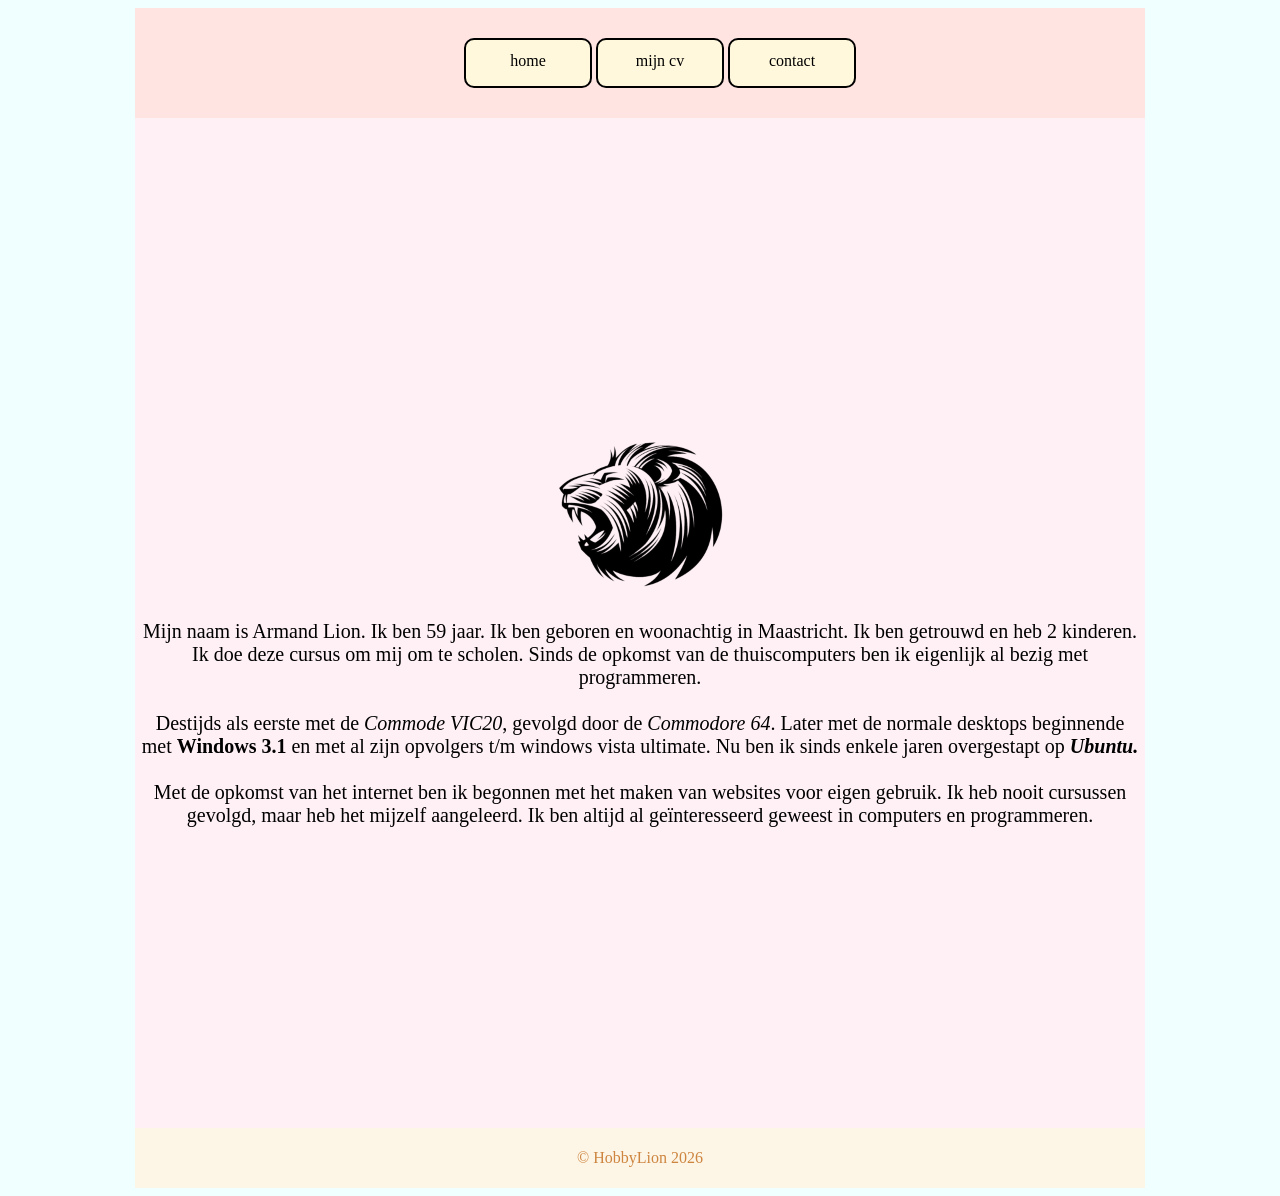
<file: index.html>
<!DOCTYPE html>
<html lang="nl">
    <head>
        <meta charset="UTF-8">
        <meta name="viewport" content="width=device-width, initial-scale=1.0">
        <meta name="description" content=" ">
        <meta name="keywords" content=" ">
        <meta name="author" content="HobbyLion">
        <link rel="stylesheet" type="text/css" href="css/les15.css">
        <title>les 15</title>
    </head>
    <body>
        <header class="nav">
                <ul>
                    <li>
                        <a href="index.html">home</a>
                    </li>
                    <li>
                        <a href="mijncv.html">mijn cv</a>
                    </li>
                    <li>
                        <a href="contact.html">contact</a>
                    </li>
               </ul>

         </header>
         <div class="tekst">
            <p>
                <img src="img/hobbylion-logo.png">
                Mijn naam is Armand Lion. Ik ben 59 jaar. Ik ben geboren en woonachtig in Maastricht. Ik ben getrouwd en heb 2 kinderen.<br>
                Ik doe deze cursus om mij om te scholen. Sinds de opkomst van de thuiscomputers ben ik eigenlijk al bezig met programmeren.<br><br>
                Destijds als eerste met de <i>Commode VIC20</i>, gevolgd door de <em>Commodore 64</em>. Later met de normale desktops beginnende met <strong>Windows 3.1</strong> en met al zijn opvolgers t/m windows vista ultimate.  Nu ben ik sinds enkele jaren overgestapt op <em><strong>Ubuntu.</strong></em><br><br>
                Met de opkomst van het internet ben ik begonnen met het maken van websites voor eigen gebruik. Ik heb nooit cursussen gevolgd, maar heb het mijzelf aangeleerd. Ik ben altijd al geïnteresseerd geweest in computers en programmeren.
            </p>
         </div>
        <footer>
            &copy; HobbyLion 2026       
        </footer>    
    </body>
</html>
</file>
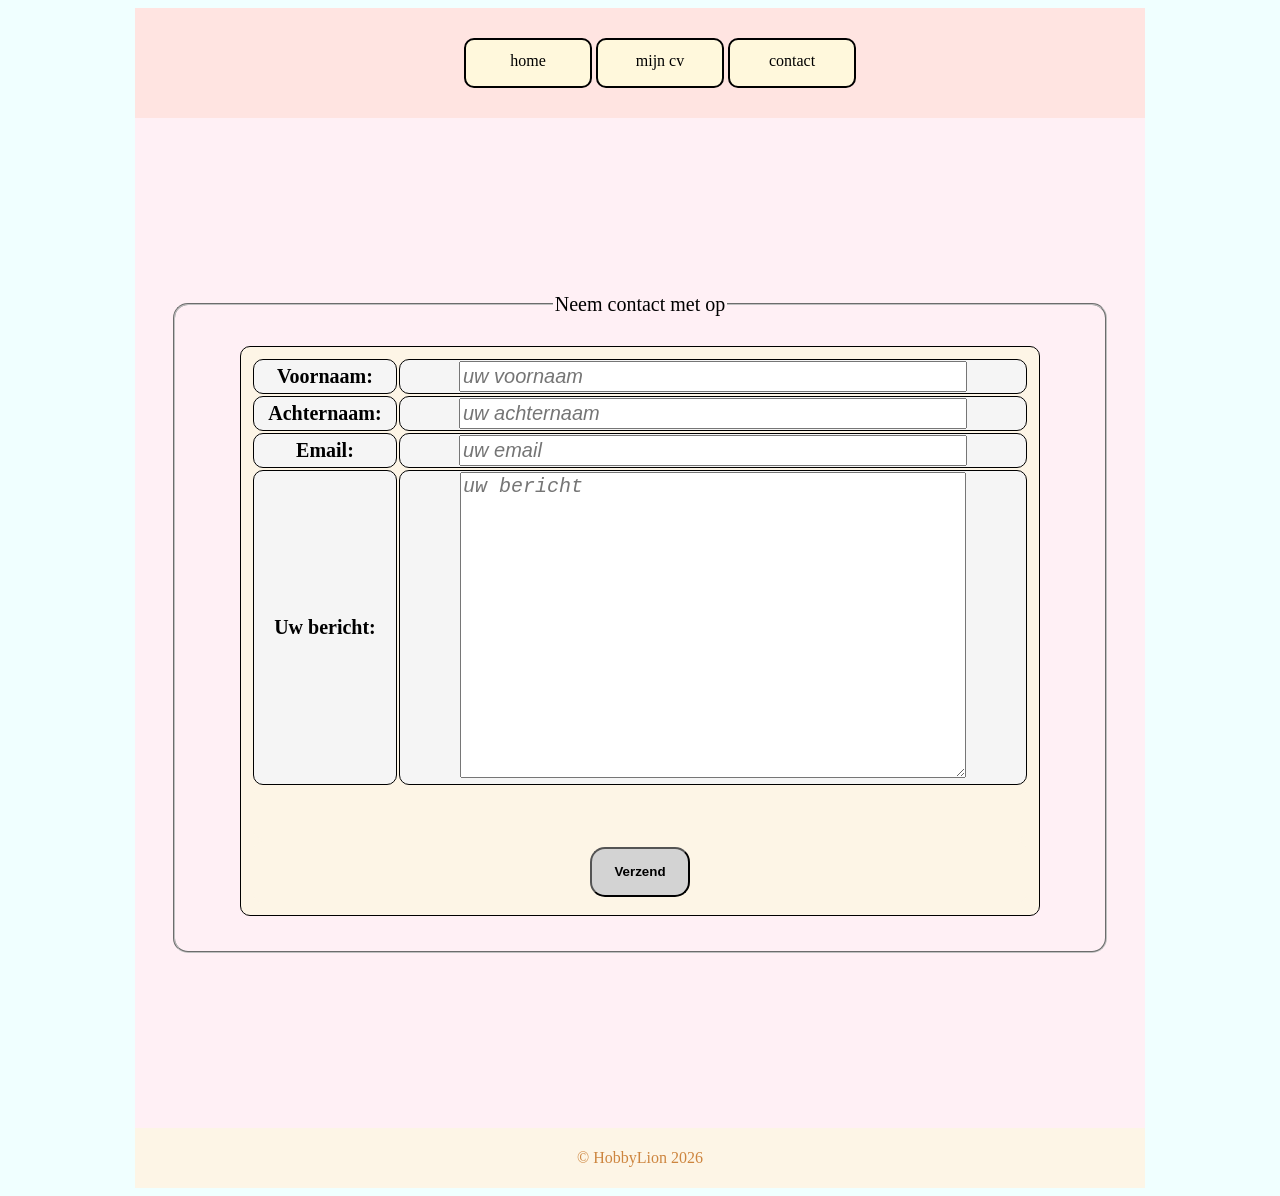
<file: contact.html>
<!DOCTYPE html>
<html lang="nl">
    <head>
        <meta charset="UTF-8">
        <meta name="viewport" content="width=device-width, initial-scale=1.0">
        <meta name="description" content=" ">
        <meta name="keywords" content=" ">
        <meta name="author" content="HobbyLion">
        <link rel="stylesheet" type="text/css" href="css/les15.css">
        <title>contact</title>
    </head>
    <body>
        <header class="nav">
                <ul>
                    <li>
                        <a href="index.html">home</a>
                    </li>
                    <li>
                        <a href="mijncv.html">mijn cv</a>
                    </li>
                    <li>
                        <a href="contact.html">contact</a>
                    </li>
               </ul>

         </header>
         <div class="tekst">
            <form id="contactform" method="post" action="https://formspree.io/f/xgonkono">
               <fieldset>
                    <legend>Neem contact met op</legend><br>
                    <table class="formulier">                 
                        <tr>
                            <td>
                                <label for="voornaam"><b>Voornaam:</b></label>
                            </td>
                            <td>
                                <input type="text" name="voornaam" placeholder="uw voornaam">
                            </td>
                        </tr>
                        <tr>
                            <td>
                                <label for="achternaam"><b>Achternaam:</b></label>
                            </td>
                            <td>
                                <input type="text" name="achternaam" placeholder="uw achternaam">
                            </td>
                        </tr>
                        <tr>
                            <td>
                                <label for="email"><b>Email:</b></label>
                            </td>
                            <td>
                             <input type="email" name="email" placeholder="uw email">
                            </td>
                        </tr>
                        <tr>
                            <td>
                                <label for="bericht"><b>Uw bericht:</b>
                            </td>
                            <td>
                                <textarea name="bericht" maxlength="1500" placeholder="uw bericht"></textarea>
                            </td>
                        </tr>
                        <tr>
                            <td id="blanco" colspan="2">&nbsp;</td>
                        </tr>
                        <tr>
                            <td colspan="2" id="button">
                                <button type="submit">
                                    <strong>Verzend</strong>
                                </button>
                            </td>
                        </tr>
                   </table>
                   <br>
                </fieldset>
            </form>
         </div>
        <footer>
            &copy; HobbyLion 2026       
        </footer>    
    </body>
</html>
</file>
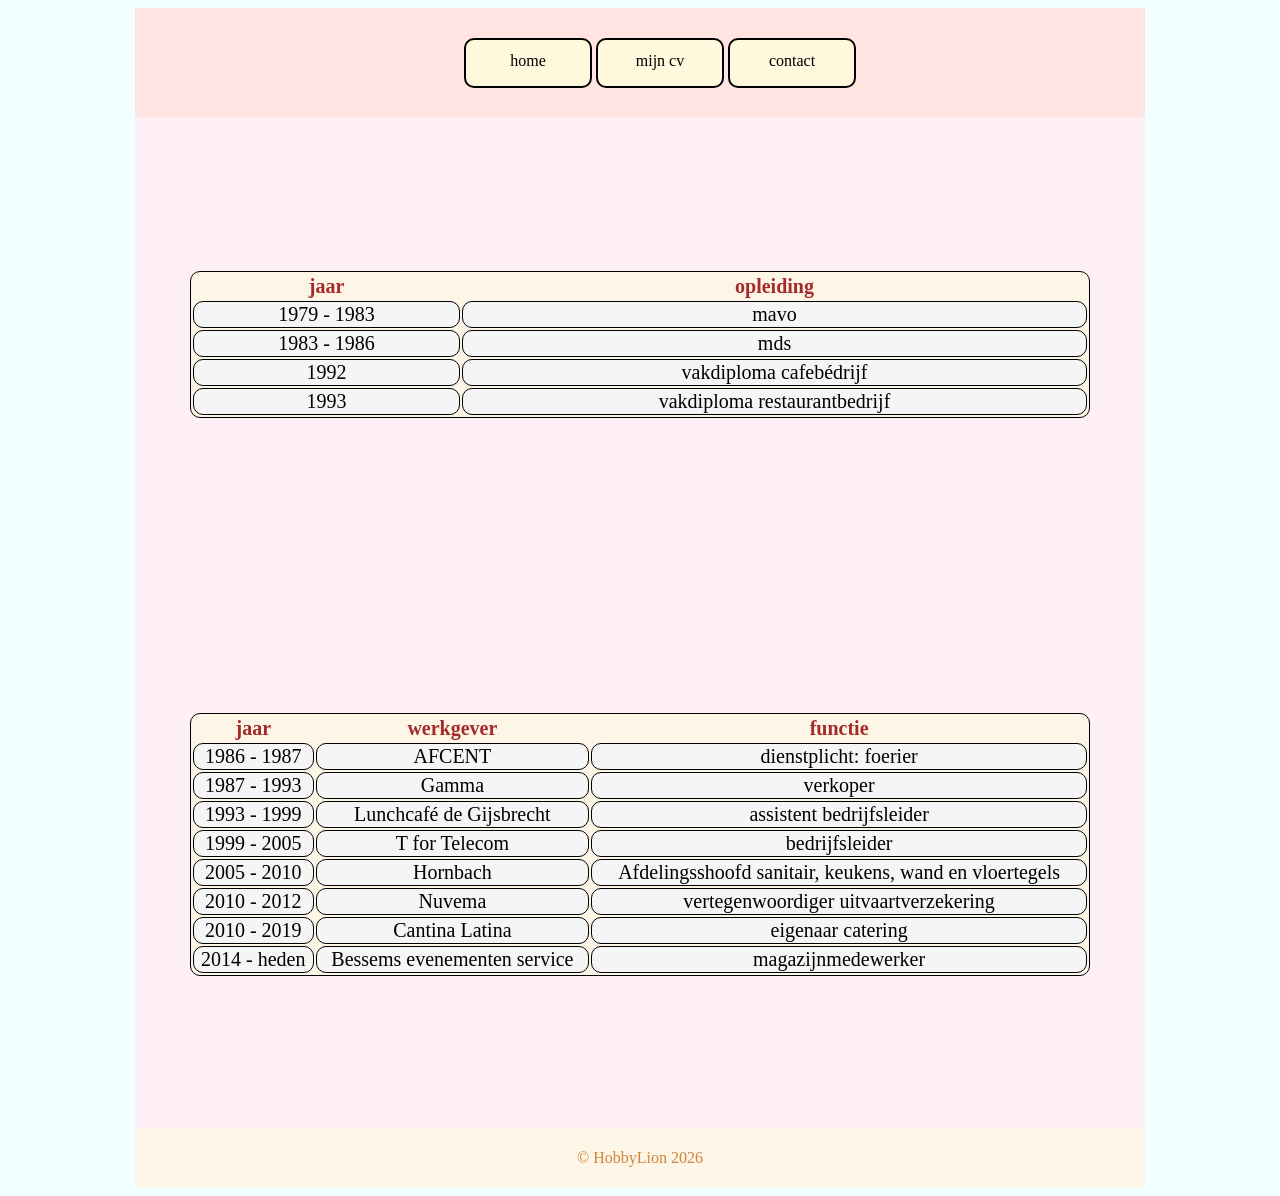
<file: mijncv.html>
<!DOCTYPE html>
<html lang="nl">
    <head>
        <meta charset="UTF-8">
        <meta name="viewport" content="width=device-width, initial-scale=1.0">
        <meta name="description" content=" ">
        <meta name="keywords" content=" ">
        <meta name="author" content="HobbyLion">
        <link rel="stylesheet" type="text/css" href="css/les15.css">
        <title>mijn cv</title>
    </head>
    <body>
        <header class="nav">
                <ul>
                    <li>
                        <a href="index.html">home</a>
                    </li>
                    <li>
                        <a href="mijncv.html">mijn cv</a>
                    </li>
                    <li>
                        <a href="contact.html">contact</a>
                    </li>
               </ul>

         </header>
         <div class="tekst">
            <table>
                <tr>
                    <th>jaar</th>
                    <th>opleiding</th>
                </tr>
                <tr>
                    <td>1979 - 1983</td>
                    <td>mavo</td>
                </tr>
                <tr>
                    <td>1983 - 1986</td>
                    <td>mds</td>
                </tr>
                <tr>
                    <td>1992</td>
                    <td>vakdiploma cafeb&eacute;drijf</td>
                </tr>
                <tr>
                    <td>1993</td>
                    <td>vakdiploma restaurantbedrijf</td>
                </tr>
            </table>
            <table>
                <tr>
                    <th>jaar</th>
                    <th>werkgever</th>
                    <th>functie</th>
                </tr>
                <tr>
                    <td>1986 - 1987</td>
                    <td>AFCENT</td>
                    <td>dienstplicht: foerier</td>
                </tr>
                <tr>
                    <td>1987 - 1993</td>
                    <td>Gamma</td>
                    <td>verkoper</td>
                </tr>
                <tr>
                    <td>1993 - 1999</td>
                    <td>Lunchcaf&eacute; de Gijsbrecht</td>
                    <td>assistent bedrijfsleider</td>
                </tr>
                <tr>
                    <td>1999 - 2005</td>
                    <td>T for Telecom</td>
                    <td>bedrijfsleider</td>
                </tr>
                 <tr>
                    <td>2005 - 2010</td>
                    <td>Hornbach</td>
                    <td>Afdelingsshoofd sanitair, keukens, wand en vloertegels</td>
                </tr>
                <tr>
                    <td>2010 - 2012</td>
                    <td>Nuvema</td>
                    <td>vertegenwoordiger uitvaartverzekering</td>
                </tr>
                <tr>
                    <td>2010 - 2019</td>
                    <td>Cantina Latina</td>
                    <td>eigenaar catering</td>
                </tr>
                 <tr>
                    <td>2014 - heden</td>
                    <td>Bessems evenementen service</td>
                    <td>magazijnmedewerker</td>
                </tr>
            </table>
         </div>
        <footer>
            &copy; HobbyLion 2026       
        </footer>    
    </body>
</html>
</file>
<file: css/les15.css>
body {
    background-color: azure;
    }

header {
    background-color: mistyrose;
    height: 100px;
    width:1000px;
    margin-left: auto;
    margin-right: auto;
/**    border: 1px solid black; **/
    padding:  5px;
    display: grid;
    align-items: center;
    text-align: center;
    }

footer {
    background-color: oldlace;
    height: 50px;
    width:1000px;
    margin-left: auto;
    margin-right: auto;
/**    border: 1px solid black; **/
    padding: 5px;
    color: peru;
    display: grid;
    align-items: center;
    text-align: center;
    }


div {
    background-color: lavenderblush;
    height: 1000px;
    width:1000px;
    margin-left: auto;
    margin-right: auto;
/**    border: 1px solid black; **/
    padding: 5px;
    }

.nav li {
    display: inline-block;
    height: 22px;
    width: 100px;
    border: 2px solid black;
    border-radius: 10px;
    padding: 12px;
    text-align: center;
    background-color: cornsilk;
    }

.nav li:hover {
    background-color: lightgreen;
    }

.nav ul li a {
    color: black;
    text-decoration: none;
    }

.nav ul li a:hover {
    color:brown;
    cursor: pointer;
    }

.tekst {
    font-size: 20px;
    display: grid;
    align-items: center;
    text-align: center;
    }

img {
    display: block;
    margin-left: auto;
    margin-right: auto;
    }

table {
    border: 1px solid black;
    border-radius: 10px;
    background-color: oldlace;
    width: 900px;
    margin-left: auto;
    margin-right: auto;
    }

th { 
    color: brown
    }

td {
    border: 1px solid black;
    border-radius: 10px;
    background-color: whitesmoke;
    }

.formulier {
    border: 1px solid black;
    border-radius: 10px;
    background-color: oldlace;
    width: 800px;
    margin-left: auto;
    margin-right: auto;
    padding: 10px;
    }

.formulier #eerste{
    width: 150px;
    height: 50px;
    text-align: right;
    border: 1px solid black;
    border-radius: 10px;
    }

input {
    height: 25px;
    font-size: 20px;
    font-style: italic;
    width: 500px;
   }

textarea {
    height:300px;
    width: 500px;
    font-size: 20px;
    font-style: italic;
    }

fieldset {
    width: 900px;
    margin-left: auto;
    margin-right: auto;
    border-radius: 15px;
    }

#blanco {
    height: 50px;
    border: 0px;
    background-color: oldlace;
    }

#button {
    height: 60px;
    border: 0px;
    background-color: oldlace;
    }

button {
    height:50px;
    width: 100px;
    border-radius: 15px;
    background-color: lightgray;
}

button:hover {
    background-color: dimgray;
    color: lightgrey;
    cursor: pointer;
}
</file>
